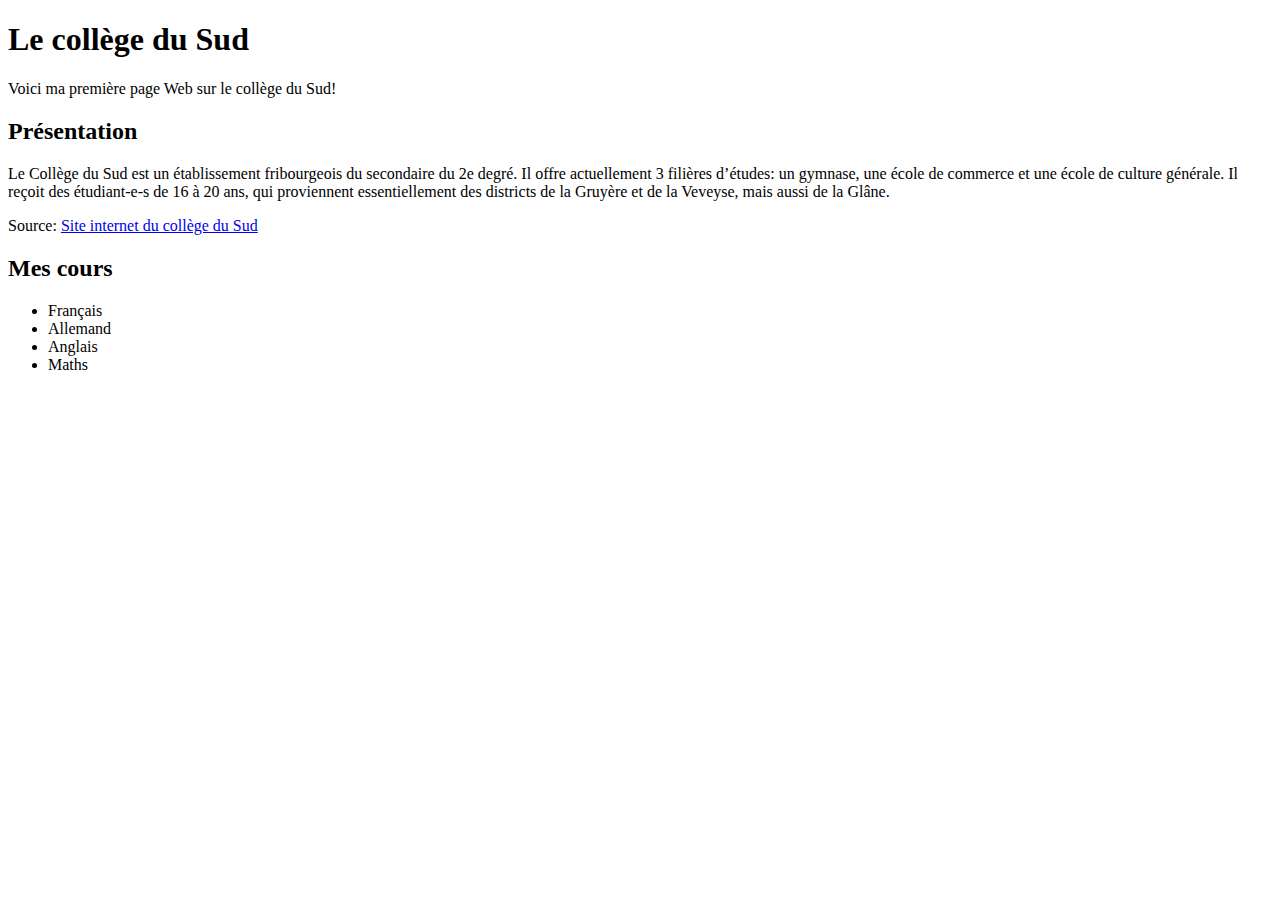
<file: docs/html-css/index.html>
<!DOCTYPE html>
<html>
  <head>
    <meta charset="utf-8">
    <title>Nom de la page</title>
  </head>
  <body>
    <h1>Le collège du Sud</h1>
    <p>Voici ma première page Web sur le collège du Sud!</p>
    <h2>Présentation</h2>
    <p>Le Collège du Sud est un établissement fribourgeois du secondaire du 2e degré. Il offre actuellement 3 filières d’études: un gymnase, une école de commerce et une école de culture générale. Il reçoit des étudiant-e-s de 16 à 20 ans, qui proviennent essentiellement des districts de la Gruyère et de la Veveyse, mais aussi de la Glâne.</p>
    <p id="source">Source: <a href="https://collegedusud.ch" target="_blank">Site internet du collège du Sud</a><p/>
    <h2>Mes cours</h2>
    <ul>
      <li>Français</li>
      <li>Allemand</li>
      <li>Anglais</li>
      <li>Maths</li>
    </ul>
  </body>
</html>
</file>
